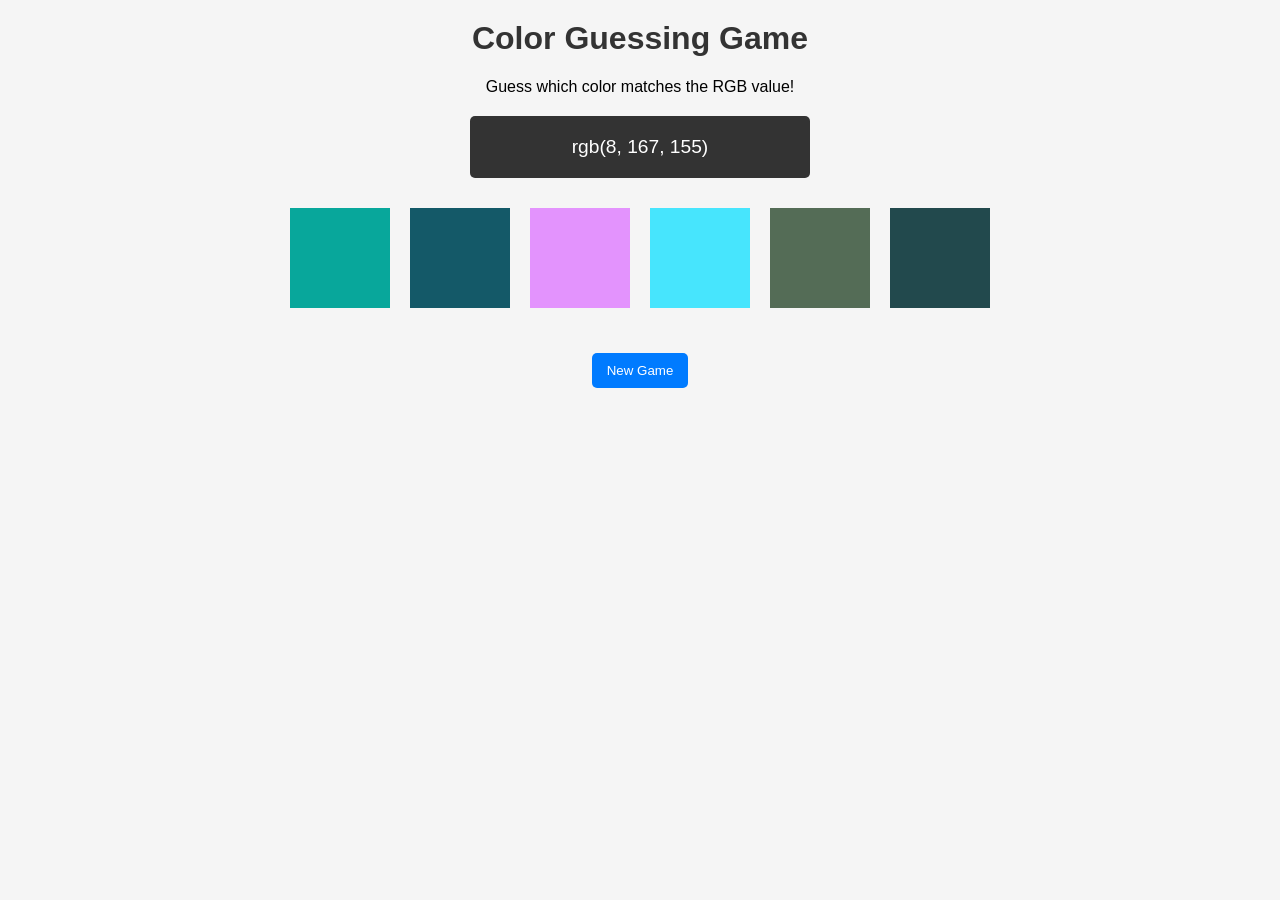
<file: index.html>
<!DOCTYPE html>
<html lang="en">
<head>
    <meta charset="UTF-8">
    <meta name="viewport" content="width=device-width, initial-scale=1.0">
    <title>Color Guessing Game</title>
    <link rel="stylesheet" href="./styles/game.css">
    <script src="./styles/game.js" defer></script>
</head>
<body>
    <h1>Color Guessing Game</h1>
    <p>Guess which color matches the RGB value!</p>
    <div id="colorDisplay"></div>
    <div id="gameContainer"></div>
    <p id="message"></p>
    <button onclick="resetGame()">New Game</button>

</body>
</html>
</file>
<file: styles/game.css>
body {
    font-family: Arial, sans-serif;
    text-align: center;
    margin: 0;
    padding: 0;
    background-color: #f5f5f5;
}

h1 {
    margin-top: 20px;
    color: #333;
}

#colorDisplay {
    margin: 20px auto;
    padding: 20px;
    font-size: 1.2rem;
    background-color: #333;
    color: white;
    width: 300px;
    border-radius: 5px;
}

#gameContainer {
    display: flex;
    flex-wrap: wrap;
    justify-content: center;
    margin: 20px;
}

.colorBox {
    width: 100px;
    height: 100px;
    margin: 10px;
    cursor: pointer;
    transition: transform 0.2s;
}

.colorBox:hover {
    transform: scale(1.1);
}

#message {
    margin: 15px;
    font-size: 1rem;
}

button {
    padding: 10px 15px;
    margin-top: 15px;
    cursor: pointer;
    background-color: #007bff;
    color: white;
    border: none;
    border-radius: 5px;
    transition: background-color 0.2s;
}

button:hover {
    background-color: #0056b3;
}
</file>
